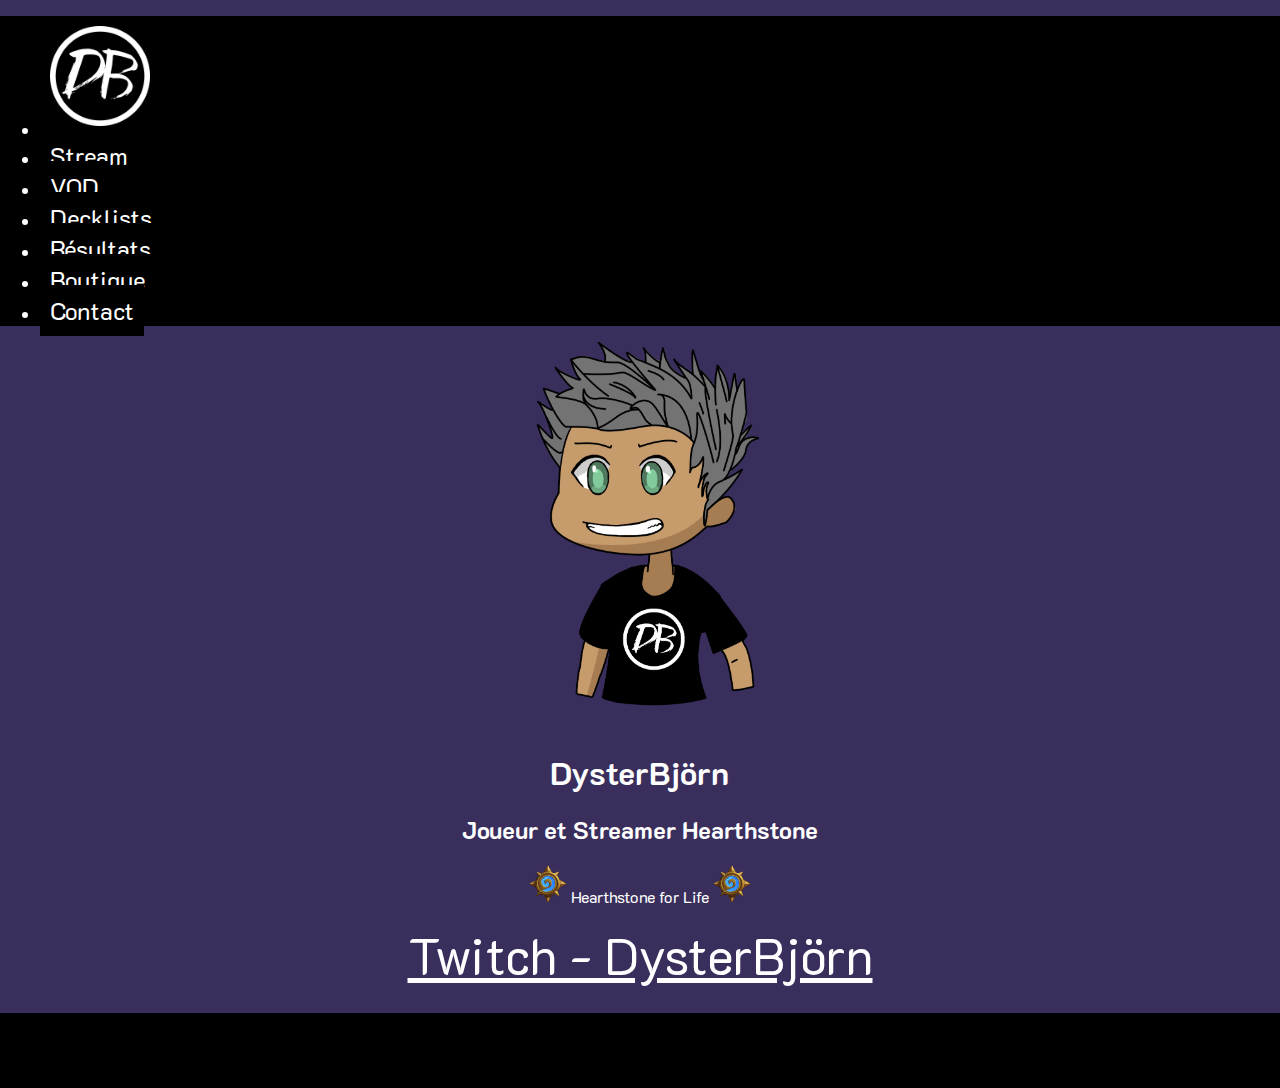
<file: index.html>
<!DOCTYPE html>
<html lang="fr-FR">
<head>
	<meta charset="utf-8">
	<meta name="viewport" content="width=device-width, initial-scale=1.0">
	<title>DysterBjörn - Hearthstone Streamer</title>
	<link rel="stylesheet" href="https://stackpath.bootstrapcdn.com/bootstrap/4.1.3/css/bootstrap.min.css" integrity="sha384-MCw98/SFnGE8fJT3GXwEOngsV7Zt27NXFoaoApmYm81iuXoPkFOJwJ8ERdknLPMO" crossorigin="anonymous">
	<link rel="stylesheet" href="https://use.fontawesome.com/releases/v5.3.1/css/all.css" integrity="sha384-mzrmE5qonljUremFsqc01SB46JvROS7bZs3IO2EmfFsd15uHvIt+Y8vEf7N7fWAU" crossorigin="anonymous">
	<link rel="stylesheet" type="text/css" href="style.css">
	<link href="https://fonts.googleapis.com/css?family=K2D:300,400,700" rel="stylesheet">
	<link rel="shortcut icon" href="Images/Logo_DB.png"/>
	<!-- Global site tag (gtag.js) - Google Analytics -->
<script async src="https://www.googletagmanager.com/gtag/js?id=UA-127739194-1"></script>
<script>
  window.dataLayer = window.dataLayer || [];
  function gtag(){dataLayer.push(arguments);}
  gtag('js', new Date());

  gtag('config', 'UA-127739194-1');
</script>
<meta name="google-site-verification" content="L_ND6wm_UlptOT03U3bS3aNXCkzOR3WXkhORh_TyOoo" />
</head>
<body>
	<header>
		<ul class="list-inline">
			<li class="list-inline-item">
				<a href="index.html"><img class="logo" src="Images/Logo_DB.png" alt="Logo" ></a>
			</li>
			<li class="list-inline-item">
				<a class="menu" href="stream.html">Stream</a>
			</li>
			<li class="list-inline-item">
				<a class="menu" href="vod.html">VOD</a>
			</li>
			<li class="list-inline-item">
				<a class="menu" href="decklists.html">Decklists</a>
			</li>
			<li class="list-inline-item">
				<a class="menu" href="résultats.html">Résultats</a>
			</li>
			<li class="list-inline-item">
				<a class="menu" href="boutique.html">Boutique</a>
			</li>
			<li class="list-inline-item">
				<a class="menu" href="contact.html">Contact</a>
			</li>
		</ul>
	</header>
	<img class="Chibi" src="Images/Chibi_DysterBjorn.png" alt="Chibi DysterBjörn">
	<h1>DysterBjörn</h1>
	<h2>Joueur et Streamer Hearthstone</h2>
	<p class="bio">
		<img class="HSlogo" src="Images/Hearthstone_Logo.png" alt="Hearthstone Logo"> Hearthstone for Life <img class="HSlogo" src="Images/Hearthstone_Logo.png" alt="Hearthstone Logo">
	</p>
	<p>
		<a class="twitch" href="https://www.twitch.tv/dysterbjorn" target="_blank"> <i class="fab fa-twitch"></i> Twitch - DysterBjörn </a>
	</p>
	<footer>
		<a class="footlinks" href="https://discord.gg/8TvCSPe" target= "_blank" style="padding-top: 2px"> <i class="fab fa-discord"></i></a>
		<a class="footlinks" href="https://www.linkedin.com/in/greg-linares-027281171/" target= "_blank"> <i class="fab fa-linkedin"></i></a>
		<a class="footlinks" href="https://twitter.com/DysterBjorn" target="_blank"> <i class="fab fa-twitter-square"></i></a>
		<a class="footlinks" href="https://www.youtube.com/channel/UCoO7fqmBHlUBqkUOdB6uPoQ?view_as=subscriber" target="_blank"> <i class="fab fa-youtube-square"></i></a>
		<a class="footlinks" href="https://www.facebook.com/DysterBjorn" target="_blank"><i class="fab fa-facebook"></i></a>
	</footer>
</body>
</html>
</file>
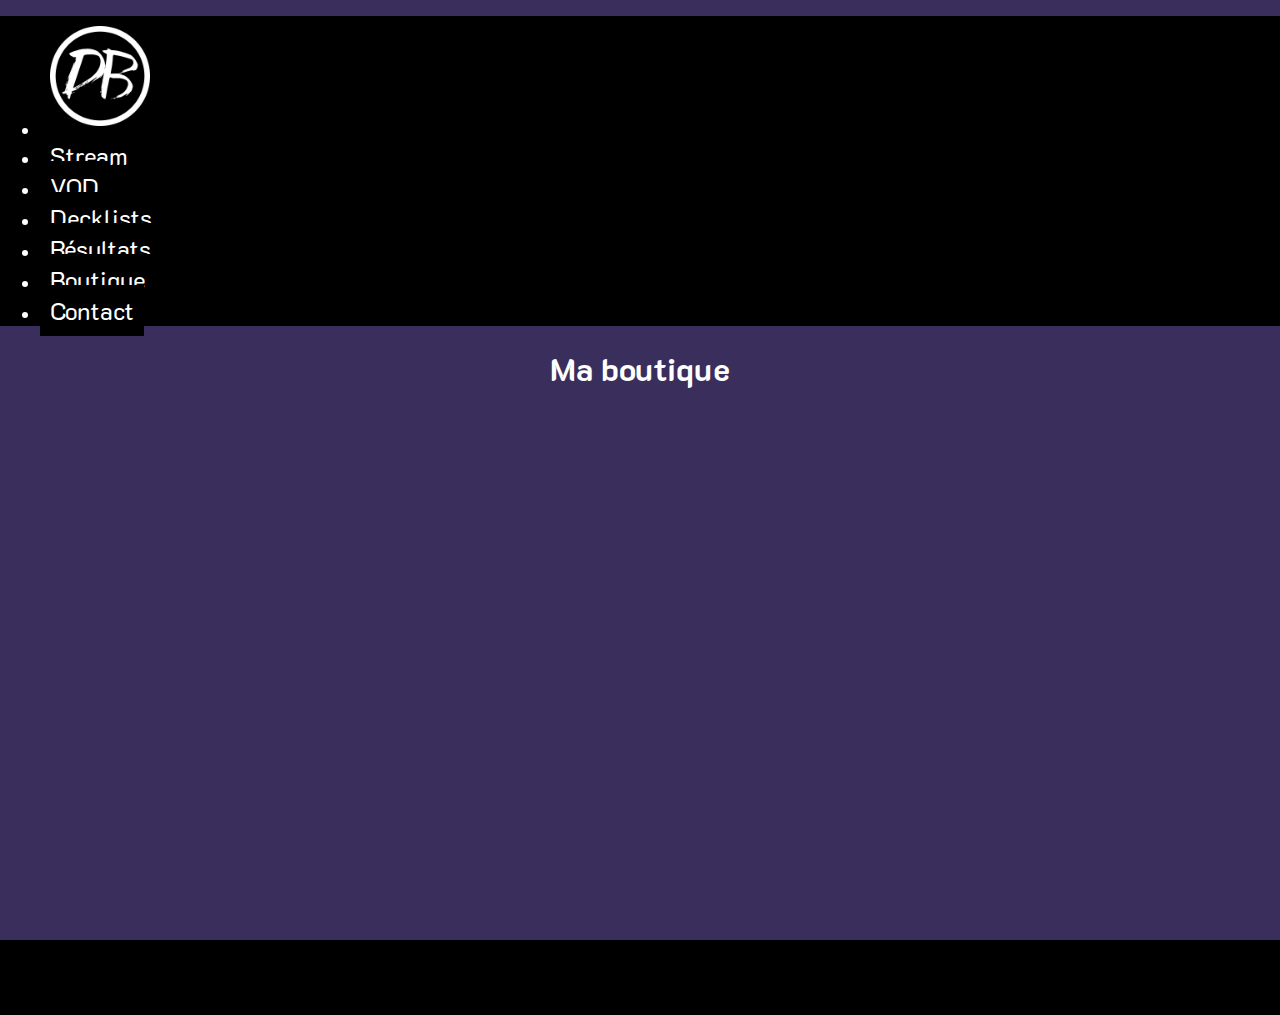
<file: boutique.html>
<!DOCTYPE html>
<html lang="fr-FR">
<head>
	<meta charset="utf-8">
	<meta name="viewport" content="width=device-width, initial-scale=1.0">
	<title>DysterBjörn - Hearthstone Streamer</title>
	<link rel="stylesheet" href="https://stackpath.bootstrapcdn.com/bootstrap/4.1.3/css/bootstrap.min.css" integrity="sha384-MCw98/SFnGE8fJT3GXwEOngsV7Zt27NXFoaoApmYm81iuXoPkFOJwJ8ERdknLPMO" crossorigin="anonymous">
	<link rel="stylesheet" href="https://use.fontawesome.com/releases/v5.3.1/css/all.css" integrity="sha384-mzrmE5qonljUremFsqc01SB46JvROS7bZs3IO2EmfFsd15uHvIt+Y8vEf7N7fWAU" crossorigin="anonymous">
	<link rel="stylesheet" type="text/css" href="style.css">
	<link href="https://fonts.googleapis.com/css?family=K2D:300,400,700" rel="stylesheet">
	<link rel="shortcut icon" href="Images/Logo_DB.png"/>
	<!-- Global site tag (gtag.js) - Google Analytics -->
<script async src="https://www.googletagmanager.com/gtag/js?id=UA-127739194-1"></script>
<script>
  window.dataLayer = window.dataLayer || [];
  function gtag(){dataLayer.push(arguments);}
  gtag('js', new Date());

  gtag('config', 'UA-127739194-1');
</script>
<meta name="google-site-verification" content="L_ND6wm_UlptOT03U3bS3aNXCkzOR3WXkhORh_TyOoo" />
</head>
<body>
	<header>
		<ul class="list-inline">
			<li class="list-inline-item">
				<a href="index.html"><img class="logo" src="Images/Logo_DB.png" alt="Logo" ></a>
			</li>
			<li class="list-inline-item">
				<a class="menu" href="stream.html">Stream</a>
			</li>
			<li class="list-inline-item">
				<a class="menu" href="vod.html">VOD</a>
			</li>
			<li class="list-inline-item">
				<a class="menu" href="decklists.html">Decklists</a>
			</li>
			<li class="list-inline-item">
				<a class="menu" href="résultats.html">Résultats</a>
			</li>
			<li class="list-inline-item">
				<a class="menu" href="boutique.html">Boutique</a>
			</li>
			<li class="list-inline-item">
				<a class="menu" href="contact.html">Contact</a>
			</li>
		</ul>
	</header>
	<h1>Ma boutique</h1>
	<iframe src="" style="border:none; height: 500px; width:100%"></iframe>
	<footer>
		<a class="footlinks" href="https://discord.gg/8TvCSPe" target= "_blank" style="padding-top: 2px"> <i class="fab fa-discord"></i></a>
		<a class="footlinks" href="https://www.linkedin.com/in/greg-linares-027281171/" target= "_blank"> <i class="fab fa-linkedin"></i></a>
		<a class="footlinks" href="https://twitter.com/DysterBjorn" target="_blank"> <i class="fab fa-twitter-square"></i></a>
		<a class="footlinks" href="https://www.youtube.com/channel/UCoO7fqmBHlUBqkUOdB6uPoQ?view_as=subscriber" target="_blank"> <i class="fab fa-youtube-square"></i></a>
		<a class="footlinks" href="https://www.facebook.com/DysterBjorn" target="_blank"><i class="fab fa-facebook"></i></a>
	</footer>
</body>
</html>
</file>
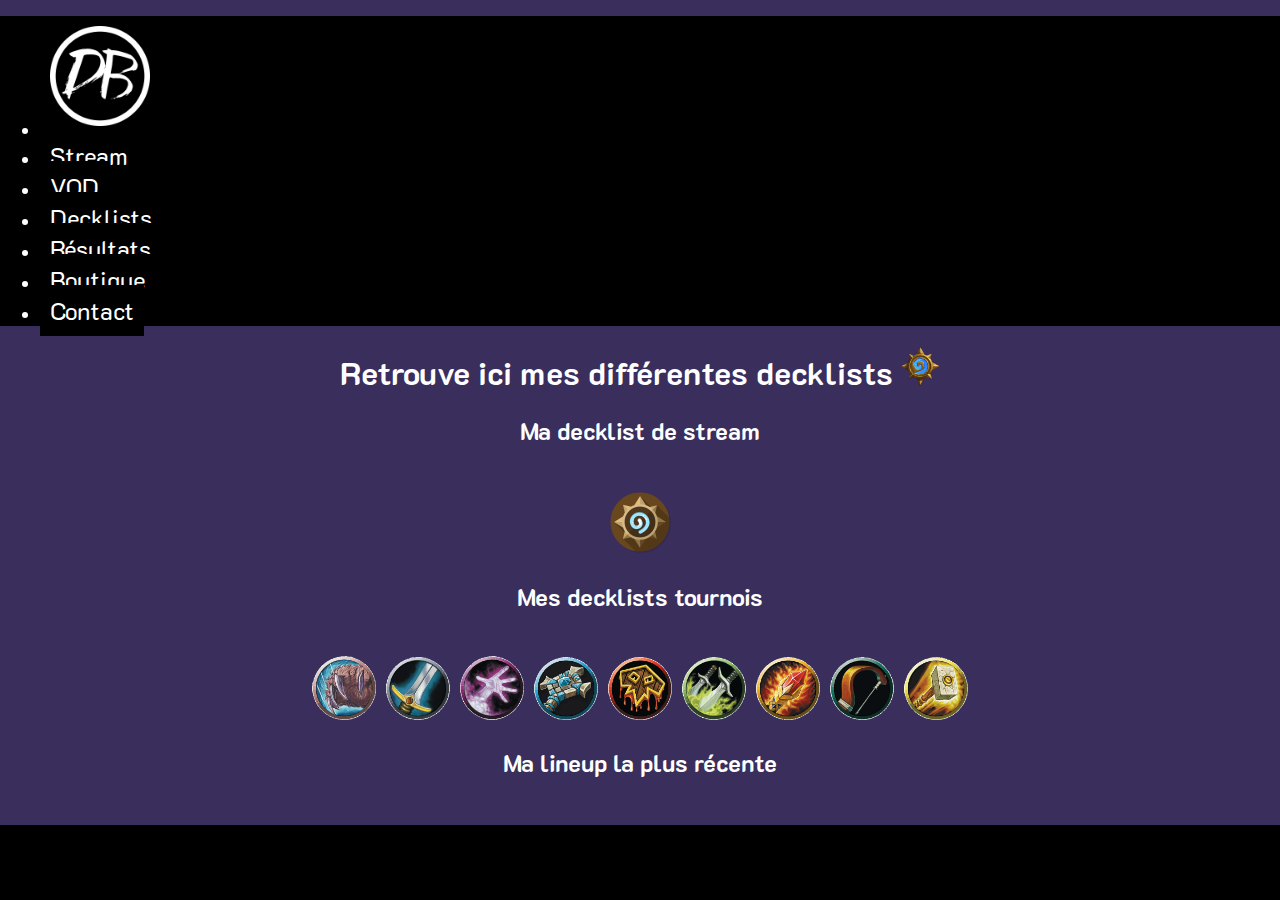
<file: decklists.html>
<!DOCTYPE html>
<html lang="fr-FR">
<head>
	<meta charset="utf-8">
	<meta name="viewport" content="width=device-width, initial-scale=1.0">
	<title>DysterBjörn - Hearthstone Streamer</title>
	<link rel="stylesheet" href="https://stackpath.bootstrapcdn.com/bootstrap/4.1.3/css/bootstrap.min.css" integrity="sha384-MCw98/SFnGE8fJT3GXwEOngsV7Zt27NXFoaoApmYm81iuXoPkFOJwJ8ERdknLPMO" crossorigin="anonymous">
	<link rel="stylesheet" href="https://use.fontawesome.com/releases/v5.3.1/css/all.css" integrity="sha384-mzrmE5qonljUremFsqc01SB46JvROS7bZs3IO2EmfFsd15uHvIt+Y8vEf7N7fWAU" crossorigin="anonymous">
	<link rel="stylesheet" type="text/css" href="style.css">
	<link href="https://fonts.googleapis.com/css?family=K2D:300,400,700" rel="stylesheet">
	<link rel="shortcut icon" href="Images/Logo_DB.png"/>
	<!-- Global site tag (gtag.js) - Google Analytics -->
<script async src="https://www.googletagmanager.com/gtag/js?id=UA-127739194-1"></script>
<script>
  window.dataLayer = window.dataLayer || [];
  function gtag(){dataLayer.push(arguments);}
  gtag('js', new Date());

  gtag('config', 'UA-127739194-1');
</script>
<meta name="google-site-verification" content="L_ND6wm_UlptOT03U3bS3aNXCkzOR3WXkhORh_TyOoo" />
</head>
<body>
	<header>
		<ul class="list-inline">
			<li class="list-inline-item">
				<a href="index.html"><img class="logo" src="Images/Logo_DB.png" alt="Logo" ></a>
			</li>
			<li class="list-inline-item">
				<a class="menu" href="stream.html">Stream</a>
			</li>
			<li class="list-inline-item">
				<a class="menu" href="vod.html">VOD</a>
			</li>
			<li class="list-inline-item">
				<a class="menu" href="decklists.html">Decklists</a>
			</li>
			<li class="list-inline-item">
				<a class="menu" href="résultats.html">Résultats</a>
			</li>
			<li class="list-inline-item">
				<a class="menu" href="boutique.html">Boutique</a>
			</li>
			<li class="list-inline-item">
				<a class="menu" href="contact.html">Contact</a>
			</li>
		</ul>
	</header>
	<h1> Retrouve ici mes différentes decklists <img class="HSlogo" src="Images/Hearthstone_Logo.png" alt="Hearthstone Logo"></h1>
	<h2>Ma decklist de stream</h2><br>
	<a href="Streamdeck.html"><img class="logoclass" src="Images/Hearthstone.png"></a><br>
	<h2>Mes decklists tournois</h2><br>
	<a href="Druiddecks.html"><img class="logoclass" src="Images/druid.png" alt="logo classe druide"></a> 
	<a href="Warriordecks.html"><img class="logoclass" src="Images/warrior.png" alt="logo classe guerrier"></a> 
	<a href="Warlockdecks.html"><img class="logoclass" src="Images/warlock.png" alt="logo classe démoniste"></a> 
	<a href="Priestdecks.html"><img class="logoclass" src="Images/priest.png" alt="logo classe prêtre"></a> 
	<a href="Shamandecks.html"><img class="logoclass" src="Images/shaman.png" alt="logo classe chaman"></a> 
	<a href="Roguedecks.html"><img class="logoclass" src="Images/rogue.png" alt="logo classe voleur"></a> 
	<a href="Magedecks.html"><img class="logoclass" src="Images/mage.png" alt="logo classe mage"></a> 
	<a href="Hunterdecks.html"><img class="logoclass" src="Images/hunter.png" alt="logo classe chasseur"></a> 
	<a href="Paladindecks.html"><img class="logoclass" src="Images/paladin.png" alt="logo classe paladin"></a> 
	<br>
	<h2>Ma lineup la plus récente</h2>
	<footer>
		<a class="footlinks" href="https://discord.gg/8TvCSPe" target= "_blank" style="padding-top: 2px"> <i class="fab fa-discord"></i></a>
		<a class="footlinks" href="https://www.linkedin.com/in/greg-linares-027281171/" target= "_blank"> <i class="fab fa-linkedin"></i></a>
		<a class="footlinks" href="https://twitter.com/DysterBjorn" target="_blank"> <i class="fab fa-twitter-square"></i></a>
		<a class="footlinks" href="https://www.youtube.com/channel/UCoO7fqmBHlUBqkUOdB6uPoQ?view_as=subscriber" target="_blank"> <i class="fab fa-youtube-square"></i></a>
		<a class="footlinks" href="https://www.facebook.com/DysterBjorn" target="_blank"><i class="fab fa-facebook"></i></a>
	</footer>
</body>
</html>
</file>
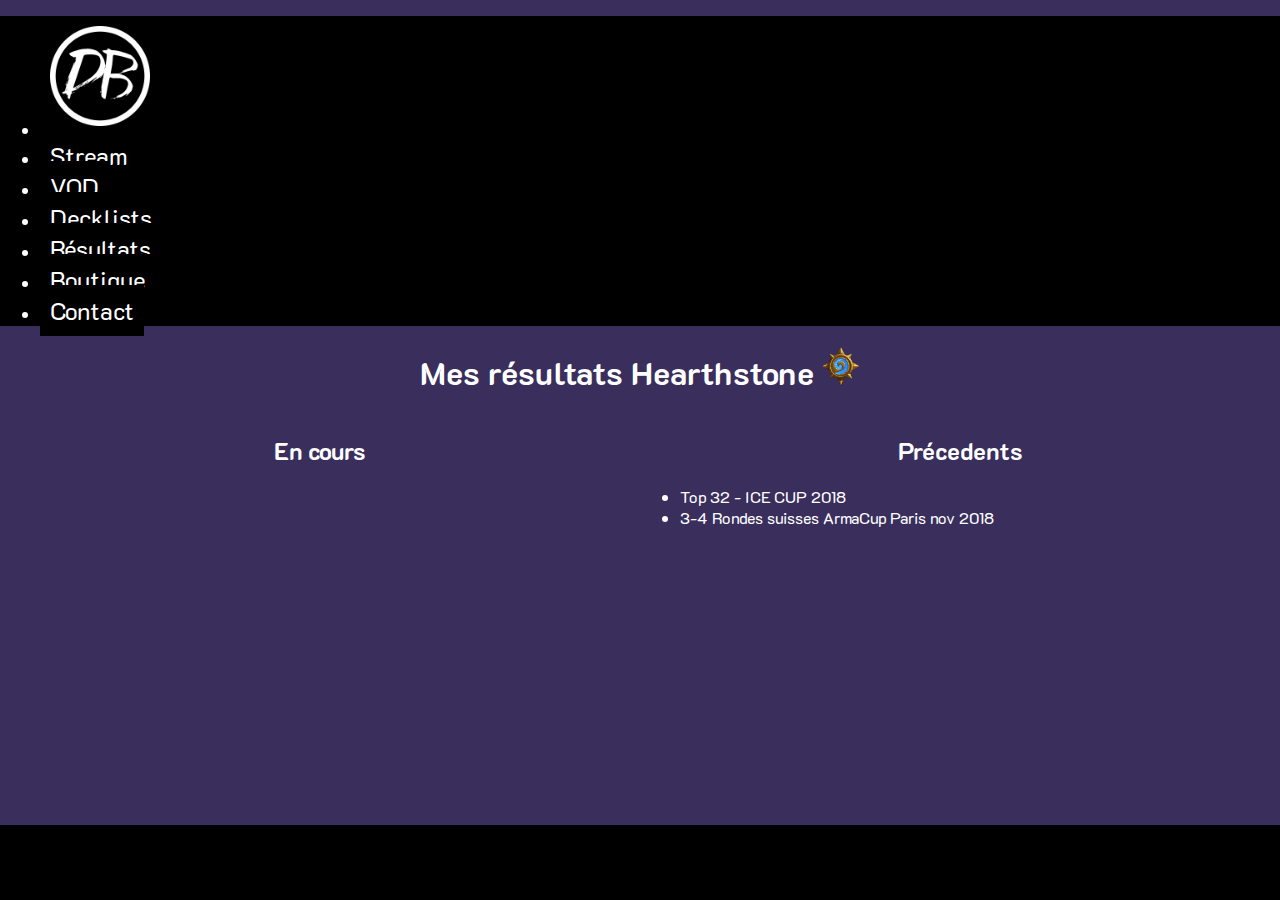
<file: résultats.html>
<!DOCTYPE html>
<html lang="fr-FR">
<head>
	<meta charset="utf-8">
	<meta name="viewport" content="width=device-width, initial-scale=1.0">
	<title>DysterBjörn - Hearthstone Streamer</title>
	<link rel="stylesheet" href="https://stackpath.bootstrapcdn.com/bootstrap/4.1.3/css/bootstrap.min.css" integrity="sha384-MCw98/SFnGE8fJT3GXwEOngsV7Zt27NXFoaoApmYm81iuXoPkFOJwJ8ERdknLPMO" crossorigin="anonymous">
	<link rel="stylesheet" href="https://use.fontawesome.com/releases/v5.3.1/css/all.css" integrity="sha384-mzrmE5qonljUremFsqc01SB46JvROS7bZs3IO2EmfFsd15uHvIt+Y8vEf7N7fWAU" crossorigin="anonymous">
	<link rel="stylesheet" type="text/css" href="style.css">
	<link href="https://fonts.googleapis.com/css?family=K2D:300,400,700" rel="stylesheet">
	<link rel="shortcut icon" href="Images/Logo_DB.png"/>
	<!-- Global site tag (gtag.js) - Google Analytics -->
<script async src="https://www.googletagmanager.com/gtag/js?id=UA-127739194-1"></script>
<script>
  window.dataLayer = window.dataLayer || [];
  function gtag(){dataLayer.push(arguments);}
  gtag('js', new Date());

  gtag('config', 'UA-127739194-1');
</script>
<meta name="google-site-verification" content="L_ND6wm_UlptOT03U3bS3aNXCkzOR3WXkhORh_TyOoo" />
</head>
<body>
	<header>
		<ul class="list-inline">
			<li class="list-inline-item">
				<a href="index.html"><img class="logo" src="Images/Logo_DB.png" alt="Logo" ></a>
			</li>
			<li class="list-inline-item">
				<a class="menu" href="stream.html">Stream</a>
			</li>
			<li class="list-inline-item">
				<a class="menu" href="vod.html">VOD</a>
			</li>
			<li class="list-inline-item">
				<a class="menu" href="decklists.html">Decklists</a>
			</li>
			<li class="list-inline-item">
				<a class="menu" href="résultats.html">Résultats</a>
			</li>
			<li class="list-inline-item">
				<a class="menu" href="boutique.html">Boutique</a>
			</li>
			<li class="list-inline-item">
				<a class="menu" href="contact.html">Contact</a>
			</li>
		</ul>
	</header>
	<h1>Mes résultats Hearthstone <img class="HSlogo" src="Images/Hearthstone_Logo.png" alt="Hearthstone Logo"></h1>
	<section>
		<h2>En cours</h2>
		<ul class="results">
			
		</ul>
	</section>
	<aside>
		<h2>Précedents</h2>
		<ul class="results">
			<li>Top 32 - ICE CUP 2018</li>
			<li>3-4 Rondes suisses ArmaCup Paris nov 2018</li>
		</ul>
	</aside>
	<footer>
		<a class="footlinks" href="https://discord.gg/8TvCSPe" target= "_blank" style="padding-top: 2px"> <i class="fab fa-discord"></i></a>
		<a class="footlinks" href="https://www.linkedin.com/in/greg-linares-027281171/" target= "_blank"> <i class="fab fa-linkedin"></i></a>
		<a class="footlinks" href="https://twitter.com/DysterBjorn" target="_blank"> <i class="fab fa-twitter-square"></i></a>
		<a class="footlinks" href="https://www.youtube.com/channel/UCoO7fqmBHlUBqkUOdB6uPoQ?view_as=subscriber" target="_blank"> <i class="fab fa-youtube-square"></i></a>
		<a class="footlinks" href="https://www.facebook.com/DysterBjorn" target="_blank"><i class="fab fa-facebook"></i></a>
	</footer>
</body>
</html>
</file>
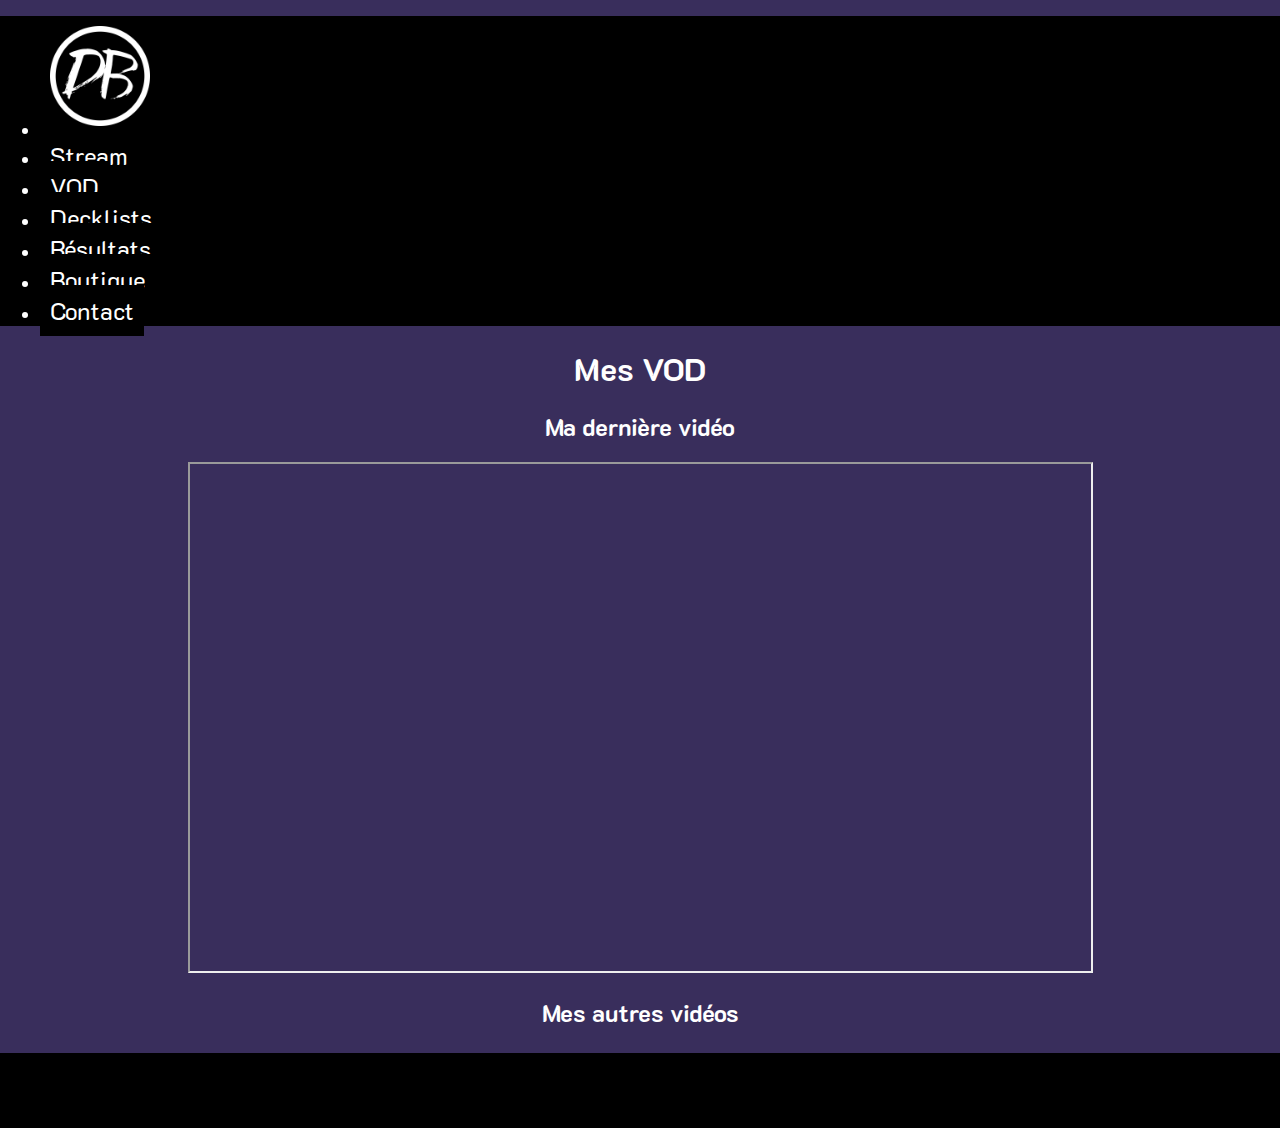
<file: vod.html>
<!DOCTYPE html>
<html lang="fr-FR">
<head>
	<meta charset="utf-8">
	<meta name="viewport" content="width=device-width, initial-scale=1.0">
	<title>DysterBjörn - Hearthstone Streamer</title>
	<link rel="stylesheet" href="https://stackpath.bootstrapcdn.com/bootstrap/4.1.3/css/bootstrap.min.css" integrity="sha384-MCw98/SFnGE8fJT3GXwEOngsV7Zt27NXFoaoApmYm81iuXoPkFOJwJ8ERdknLPMO" crossorigin="anonymous">
	<link rel="stylesheet" href="https://use.fontawesome.com/releases/v5.3.1/css/all.css" integrity="sha384-mzrmE5qonljUremFsqc01SB46JvROS7bZs3IO2EmfFsd15uHvIt+Y8vEf7N7fWAU" crossorigin="anonymous">
	<link rel="stylesheet" type="text/css" href="style.css">
	<link href="https://fonts.googleapis.com/css?family=K2D:300,400,700" rel="stylesheet">
	<link rel="shortcut icon" href="Images/Logo_DB.png"/>
	<!-- Global site tag (gtag.js) - Google Analytics -->
<script async src="https://www.googletagmanager.com/gtag/js?id=UA-127739194-1"></script>
<script>
  window.dataLayer = window.dataLayer || [];
  function gtag(){dataLayer.push(arguments);}
  gtag('js', new Date());

  gtag('config', 'UA-127739194-1');
</script>
<meta name="google-site-verification" content="L_ND6wm_UlptOT03U3bS3aNXCkzOR3WXkhORh_TyOoo" />
</head>
<body>
	<header>
		<ul class="list-inline">
			<li class="list-inline-item">
				<a href="index.html"><img class="logo" src="Images/Logo_DB.png" alt="Logo" ></a>
			</li>
			<li class="list-inline-item">
				<a class="menu" href="stream.html">Stream</a>
			</li>
			<li class="list-inline-item">
				<a class="menu" href="vod.html">VOD</a>
			</li>
			<li class="list-inline-item">
				<a class="menu" href="decklists.html">Decklists</a>
			</li>
			<li class="list-inline-item">
				<a class="menu" href="résultats.html">Résultats</a>
			</li>
			<li class="list-inline-item">
				<a class="menu" href="boutique.html">Boutique</a>
			</li>
			<li class="list-inline-item">
				<a class="menu" href="contact.html">Contact</a>
			</li>
		</ul>
	</header>
	<h1>Mes VOD</h1>
	<h2>Ma dernière vidéo</h2>
	<iframe width="901" height="507" src="" allowfullscreen></iframe>
	<h2>Mes autres vidéos</h2>
	<footer>
		<a class="footlinks" href="https://discord.gg/8TvCSPe" target= "_blank" style="padding-top: 2px"> <i class="fab fa-discord"></i></a>
		<a class="footlinks" href="https://www.linkedin.com/in/greg-linares-027281171/" target= "_blank"> <i class="fab fa-linkedin"></i></a>
		<a class="footlinks" href="https://twitter.com/DysterBjorn" target="_blank"> <i class="fab fa-twitter-square"></i></a>
		<a class="footlinks" href="https://www.youtube.com/channel/UCoO7fqmBHlUBqkUOdB6uPoQ?view_as=subscriber" target="_blank"> <i class="fab fa-youtube-square"></i></a>
		<a class="footlinks" href="https://www.facebook.com/DysterBjorn" target="_blank"><i class="fab fa-facebook"></i></a>
	</footer>
</body>
</html>
</file>
<file: style.css>
html{min-height: 100%; position: relative;}
h1{color: white;}
body{color: white;
	text-align: center;
	background: #392e5c;
	font-family: 'K2D', sans-serif;
	margin: 0 0 100px}
header{background: black; text-align: left;}
footer{background: black; text-align: left; position: absolute; left: 0; bottom: 0; width:100%; overflow: hidden; height: 75px}
section{float: left;width: 50%;}
aside{float: right;width: 50%;}
.logo{width: 100px;padding: 10px;}
.Chibi{width: 25%;}
.twitch{color: white; font-size: 50px;}
.twitch:hover{color:grey;}
.links{color: white; font-size: 24px; text-decoration: none;}
.links:hover{color:grey;}
.mail{font-size: 32px;}
.menu{color:white; font-size: 24px; background-color: black; border: none;text-decoration: none; padding: 10px;}
.menu:hover{background-color: white;color: black;text-decoration: none;}
.results{list-style-type: disc; text-align: left;}
.footlinks{color: white; text-decoration: none;float:right;font-size: 32px; margin: 10px}
.footlinks:hover{color: grey;}
.HSlogo{width:3%;}
.logoclass{width:5%; margin: 3px;}
.logoclass:hover{opacity: 0.7}
</file>
